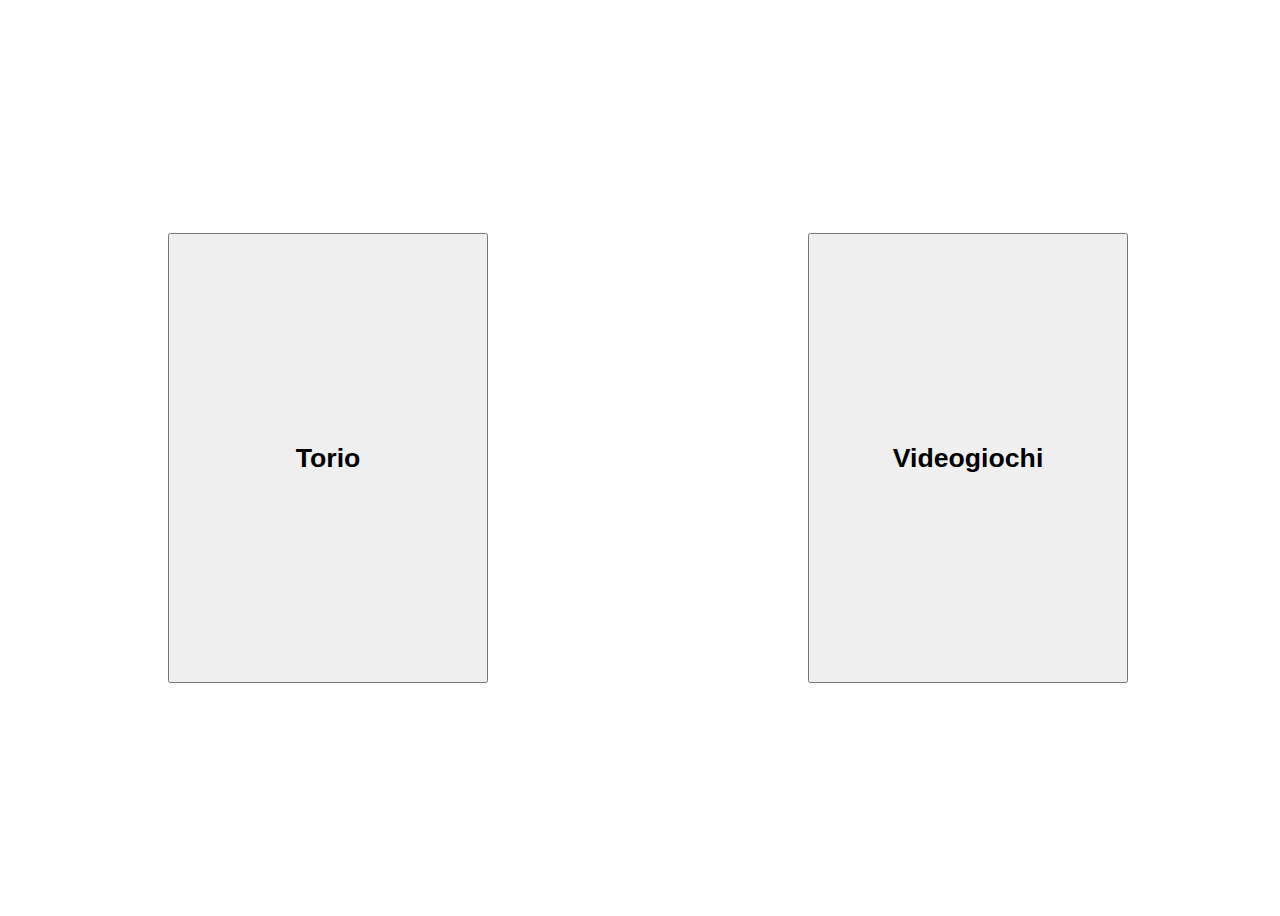
<file: Index.html>
<!DOCTYPE html>
<html lang="en">
<head>
    <meta charset="UTF-8">
    <meta name="viewport" content="width=device-width, initial-scale=1.0">
    <link href="https://cdn.jsdelivr.net/npm/bootstrap@5.0.2/dist/css/bootstrap.min.css" rel="stylesheet" integrity="sha384-EVSTQN3/azprG1Anm3QDgpJLIm9Nao0Yz1ztcQTwFspd3yD65VohhpuuCOmLASjC" crossorigin="anonymous">

    <link rel="stylesheet" href="Style.css">
    <script src="Script/main.js"></script>
    <title>Document</title>
</head>
<body>
    <div class="content">
        <button class="btn btn-primary round-5" onclick="window.location.href='Torio.html'"><h1>Torio</h1></button>
        <button class="btn btn-primary" onclick="window.location.href='Videogiochi.html'"><h1>Videogiochi</H1></button>
    </div>
</body>
</html>
</file>
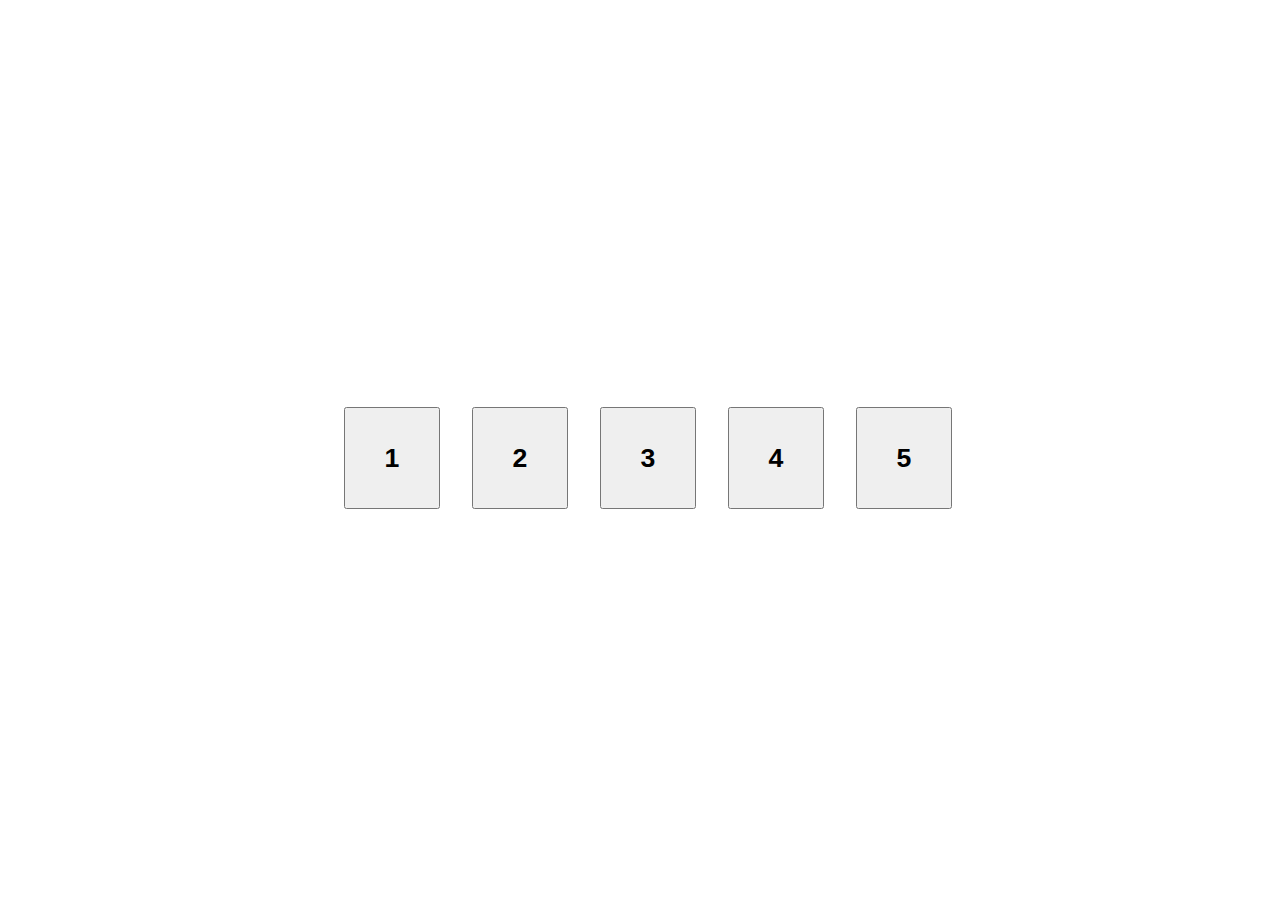
<file: categoria.html>
<!DOCTYPE html>
<html lang="en">
<head>
    <meta charset="UTF-8">
    <meta name="viewport" content="width=device-width, initial-scale=1.0">
      <link href="https://cdn.jsdelivr.net/npm/bootstrap@5.0.2/dist/css/bootstrap.min.css" rel="stylesheet" integrity="sha384-EVSTQN3/azprG1Anm3QDgpJLIm9Nao0Yz1ztcQTwFspd3yD65VohhpuuCOmLASjC" crossorigin="anonymous">

    <link rel="stylesheet" href="/stile/categoria.css">
    <script src="/Script/main.js"></script>
    <title>Document</title>
</head>
<body>
    <div class="content card">
        <button class="btn btn-outline-secondary" onclick="riproduci(0)"><h1>1</h1></button>
    <button class="btn btn-outline-secondary" onclick="riproduci(1)"><h1>2</h1></button>
    <button class="btn btn-outline-secondary" onclick="riproduci(2)"><h1>3</h1></button>
    <button class="btn btn-outline-secondary" onclick="riproduci(3)"><h1>4</h1></button>
    <button class="btn btn-outline-secondary" onclick="riproduci(4)"><h1>5</h1></button>
    </div>
</body>
</html>
</file>
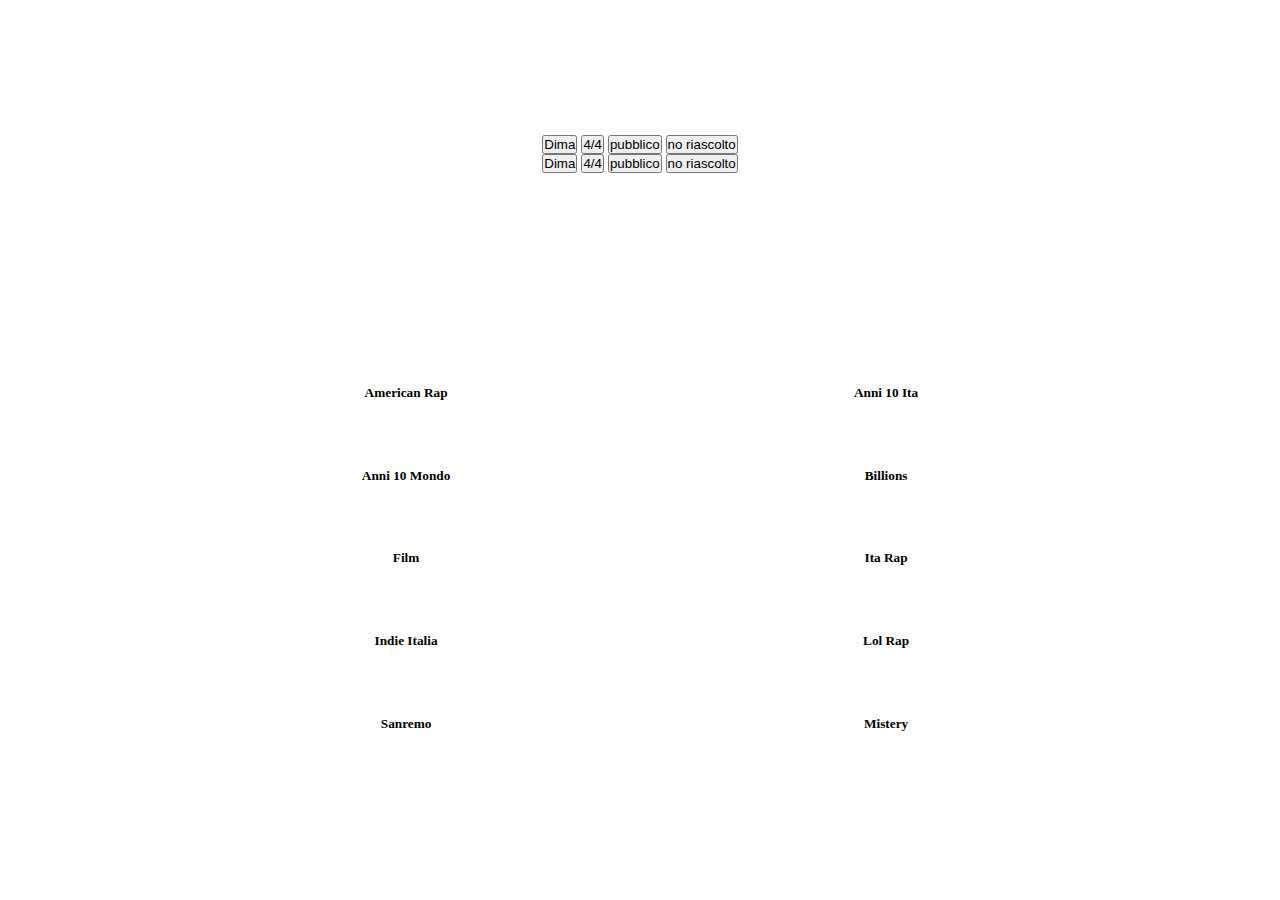
<file: Categorie.html>
<!DOCTYPE html>
<html lang="en">
<head>
    <meta charset="UTF-8">
    <meta name="viewport" content="width=device-width, initial-scale=1.0">
    <link href="https://cdn.jsdelivr.net/npm/bootstrap@5.0.2/dist/css/bootstrap.min.css" rel="stylesheet" integrity="sha384-EVSTQN3/azprG1Anm3QDgpJLIm9Nao0Yz1ztcQTwFspd3yD65VohhpuuCOmLASjC" crossorigin="anonymous">
    <title>Document</title>
    <link rel="stylesheet" href="/stile/categorie.css">
    <script src="/Script/main.js"></script>
</head>
<body>
    <div class="content card">
        <div class="giocatori">
            <div class="giocatore1 ">
                <div class="bonus  ">
                    <button id="1" class="btn btn-outline-success" onclick="diable(this.id)">
                        Dima
                    </button>
                    <button id="2" class="btn btn-outline-danger" onclick="diable(this.id)">
                        4/4
                    </button>
                    <button id="3" class="btn btn-outline-success" onclick="diable(this.id)">
                        pubblico
                    </button>
                    <button id="4" class="btn btn-outline-danger" onclick="diable(this.id)">
                        no riascolto
                    </button>
                </div>
                <div class="immagine "></div>
            </div>
            <div class="giocatore2 ">
                <div class="immagine"></div>
                <div class="bonus">
                    <button id="5" class="btn btn-outline-success" onclick="diable(this.id)">
                        Dima
                    </button>
                    <button id="6" class="btn btn-outline-danger" onclick="diable(this.id)">
                        4/4
                    </button>
                    <button id="7" class="btn btn-outline-success" onclick="diable(this.id)">
                        pubblico
                    </button>
                    <button id="8" class="btn btn-outline-danger" onclick="diable(this.id)">
                        no riascolto
                    </button>
                </div>
            </div>
        
        </div>
        <div id="culo" class="gioco card">
            <div class="btn btn-primary fw-bold" onclick="categoria(0)"><h5>American Rap</h5></div>
            <div class="btn btn-primary fw-bold" onclick="categoria(1)"><h5>Anni 10 Ita</h5></div>
            <div class="btn btn-primary fw-bold" onclick="categoria(2)"><h5>Anni 10 Mondo</h5></div>
            <div class="btn btn-primary fw-bold" onclick="categoria(3)"><h5>Billions</h5></div>
            <div class="btn btn-primary fw-bold" onclick="categoria(4)"><h5>Film</h5></div>
            <div class="btn btn-primary fw-bold" onclick="categoria(5)"><h5>Ita Rap</h5></div>
            <div class="btn btn-primary fw-bold" onclick="categoria(6)"><h5>Indie Italia</h5></div>
            <div class="btn btn-primary fw-bold" onclick="categoria(7)"><h5>Lol Rap</h5></div>
            <div class="btn btn-primary fw-bold"onclick="categoria(8)"><h5>Sanremo</h5></div>
            <div class="btn btn-primary fw-bold"onclick="categoria(9)"><h5>Mistery</h5></div>
        </div>
    </div>
</html>
</file>
<file: Style.css>
body{
    width: 100vw;
    height: 100vh;
}
.content {
height: 100%;
width: 100%;
display: flex;
flex-direction: row;
align-items: center;
justify-content: space-around;
}
button{
    height: 50%;
    width: 25%;
}
</file>
<file: stile/categoria.css>
body{
    width: 100vw;
    height: 100vh;
    display: flex;
    justify-content: center;
    align-items: center;
}
.content{
    height: 75%;
    display:flex;
    width: 50%;
    flex-direction: row;
    justify-content: space-around;
    align-items: center;
}
.content>button{
    height: 15%;
    width: 15%;
}
</file>
<file: stile/categorie.css>
*,p{
    margin: 0;
    padding: 0;
}
body{
    width: 100vw;
    height: 100vh;
    display: flex;
    align-items: center;
    justify-content: center;
}
.content {
padding: 2%;
height: 90%;
width: 75%;
display: flex;
flex-direction: column;
align-items: center;
justify-content: space-around;

}
.gioco{
    
    height: 50%;
    width: 100%;
    display: grid;
    grid-template-columns: auto auto;
    grid-template-rows: auto auto auto auto auto;
    place-items: center;
    row-gap: 1vh;
    padding-bottom: 1vh;
}
.gioco>div{
    margin-top: 1vh;
    display: flex;
    align-items: center;
    justify-content: center;
    width: 50%;
    height: 75%;
}
</file>
